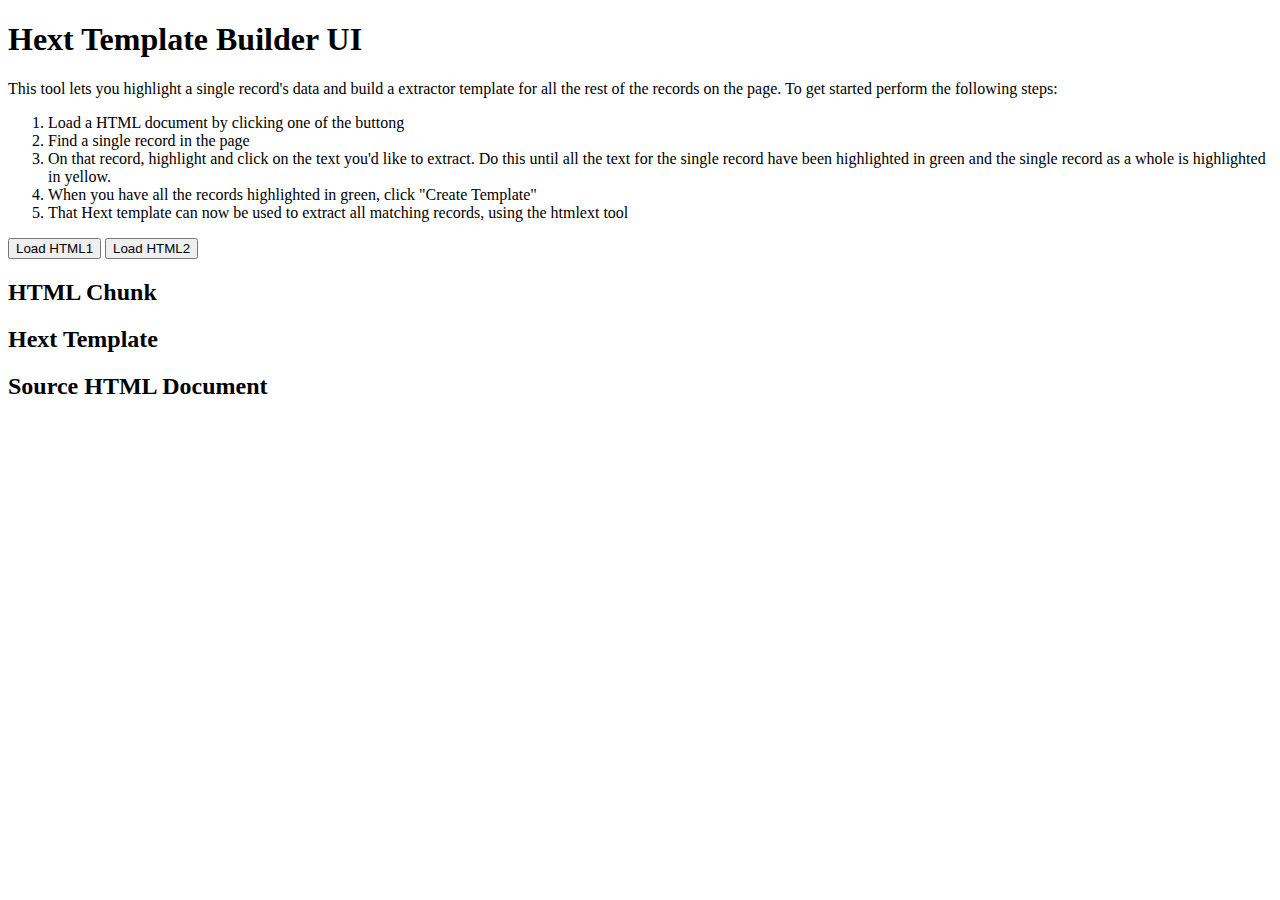
<file: hext_builder_ui/index.html>
<!doctype html>
<html lang="en">
  <head>
    <meta charset="utf-8">
    <title>LCA Hext Extraction UI</title>
    <style>
.-autoscrape-over {
  border: 3px solid red;
}
.-autoscrape-selected {
  border: 3px solid lightgreen !important;
}
.-autoscrape-selected-parent {
  padding: 3px !important;
  margin: 3px !important;
  border: 3px solid yellow !important;
  outline-style: solid !important;
  outline-color: yellow !important;
}
    </style>
  </head>
  <body>
    <h1>Hext Template Builder UI</h1>
    <p>
    This tool lets you highlight a single record's data and build a extractor template for all the rest of the records on the page. To get started perform the following steps:
    <ol>
      <li>Load a HTML document by clicking one of the buttong</li>
      <li>Find a single record in the page</li>
      <li>On that record, highlight and click on the text you'd like to extract. Do this until all the text for the single record have been highlighted in green and the single record as a whole is highlighted in yellow.</li>
      <li>When you have all the records highlighted in green, click "Create Template"</li>
      <li>That Hext template can now be used to extract all matching records, using the htmlext tool</li>
    </ol>
    </p>
    <button id="loader1">Load HTML1</button>
    <button id="loader2">Load HTML2</button>
    <h2>HTML Chunk</h2>
    <div id="lca-html"></div>
    <h2>Hext Template</h2>
    <div id="hext-template"></div>
    <button id="complete">Create Template</button>
    <h2>Source HTML Document</h2>
    <div id="main"></div>
    <script
      src="https://code.jquery.com/jquery-2.2.4.min.js"
      integrity="sha256-BbhdlvQf/xTY9gja0Dq3HiwQF8LaCRTXxZKRutelT44="
      crossorigin="anonymous"></script>
    <script src="template-builder.js"></script>
  </body>
</html>
</file>
